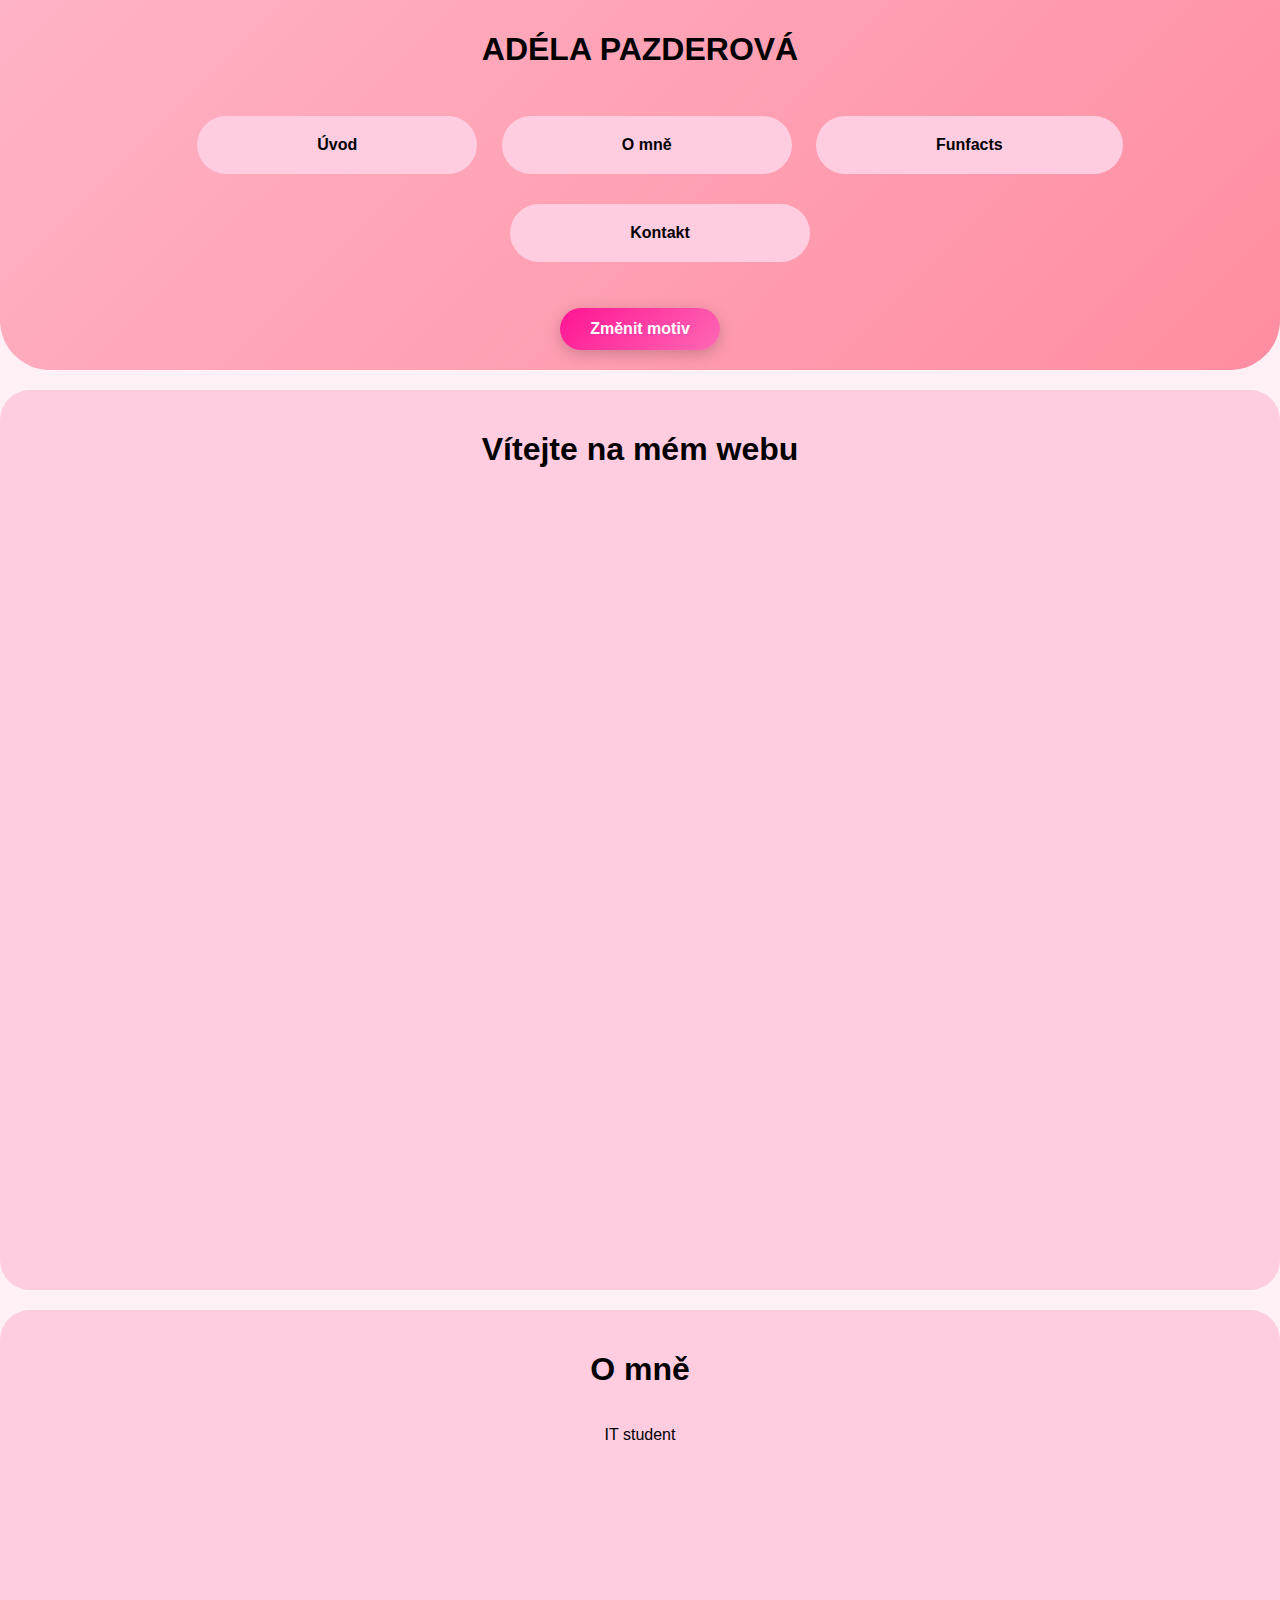
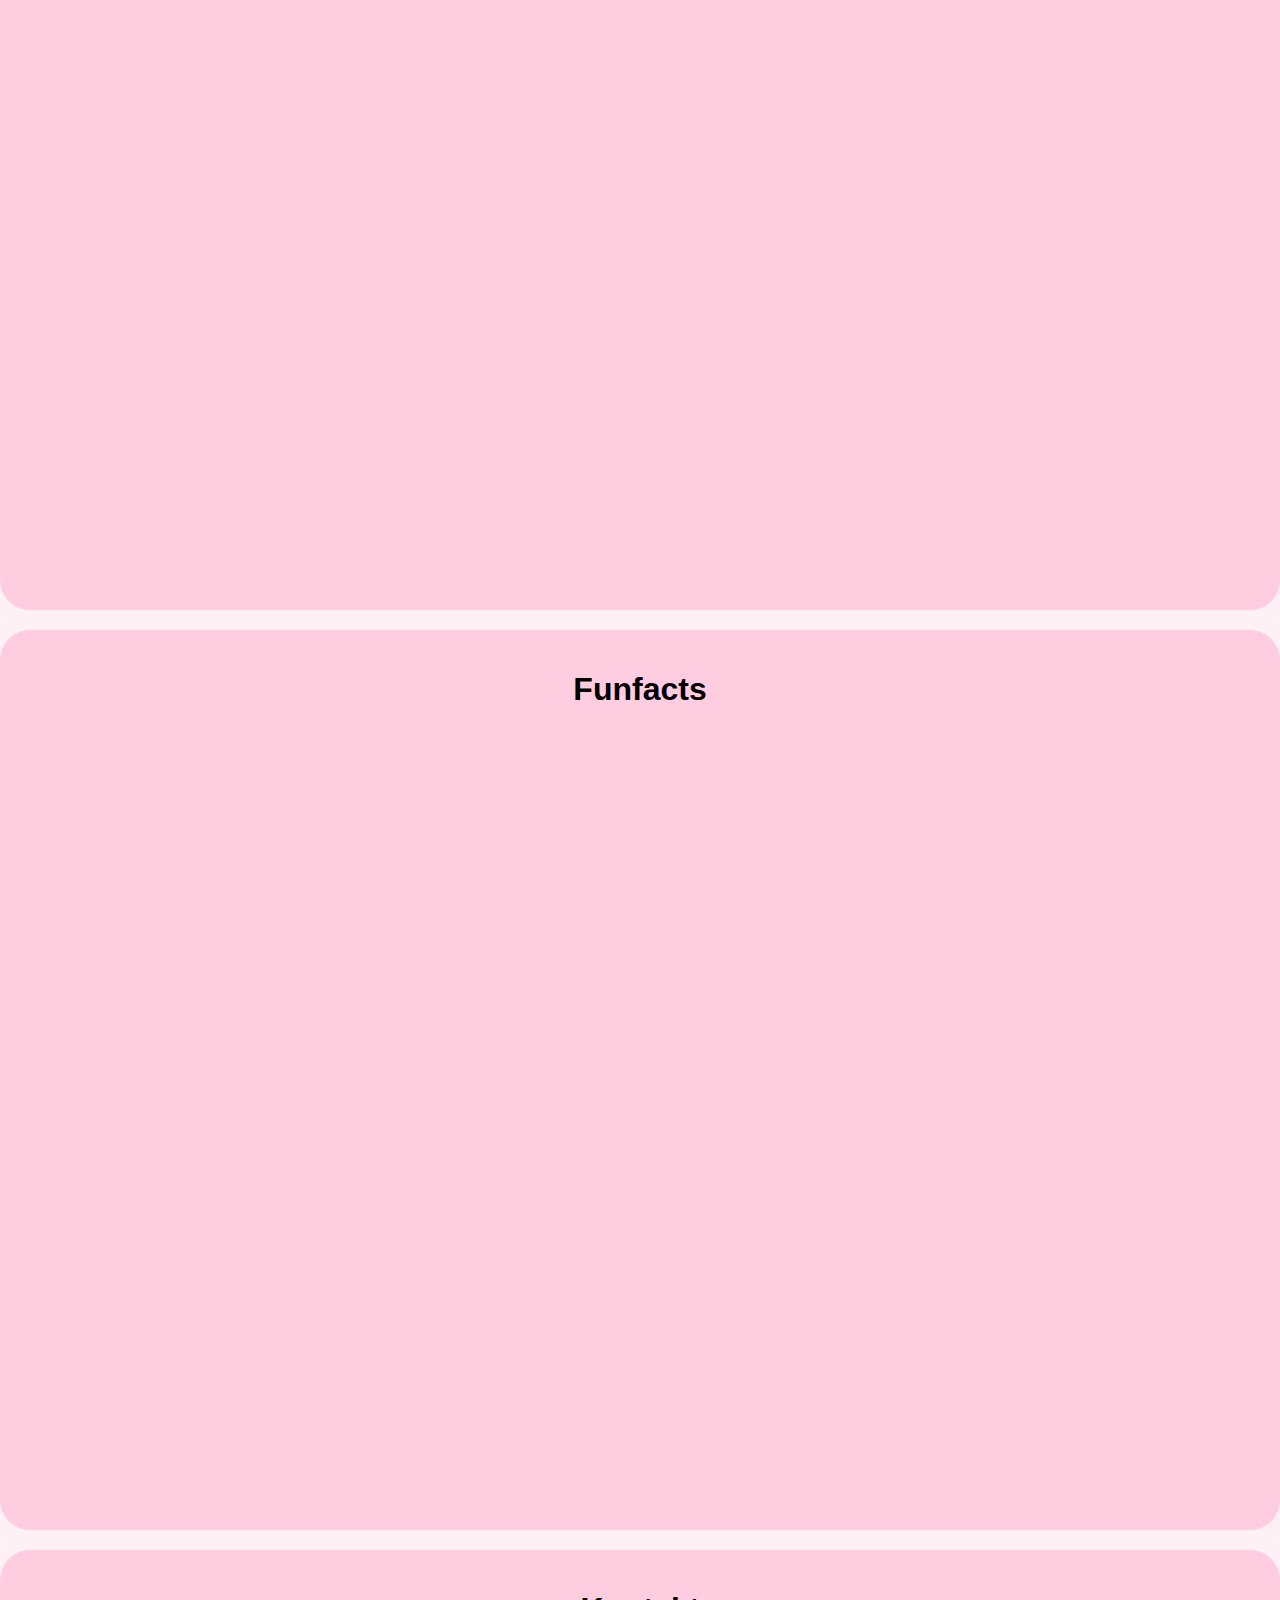
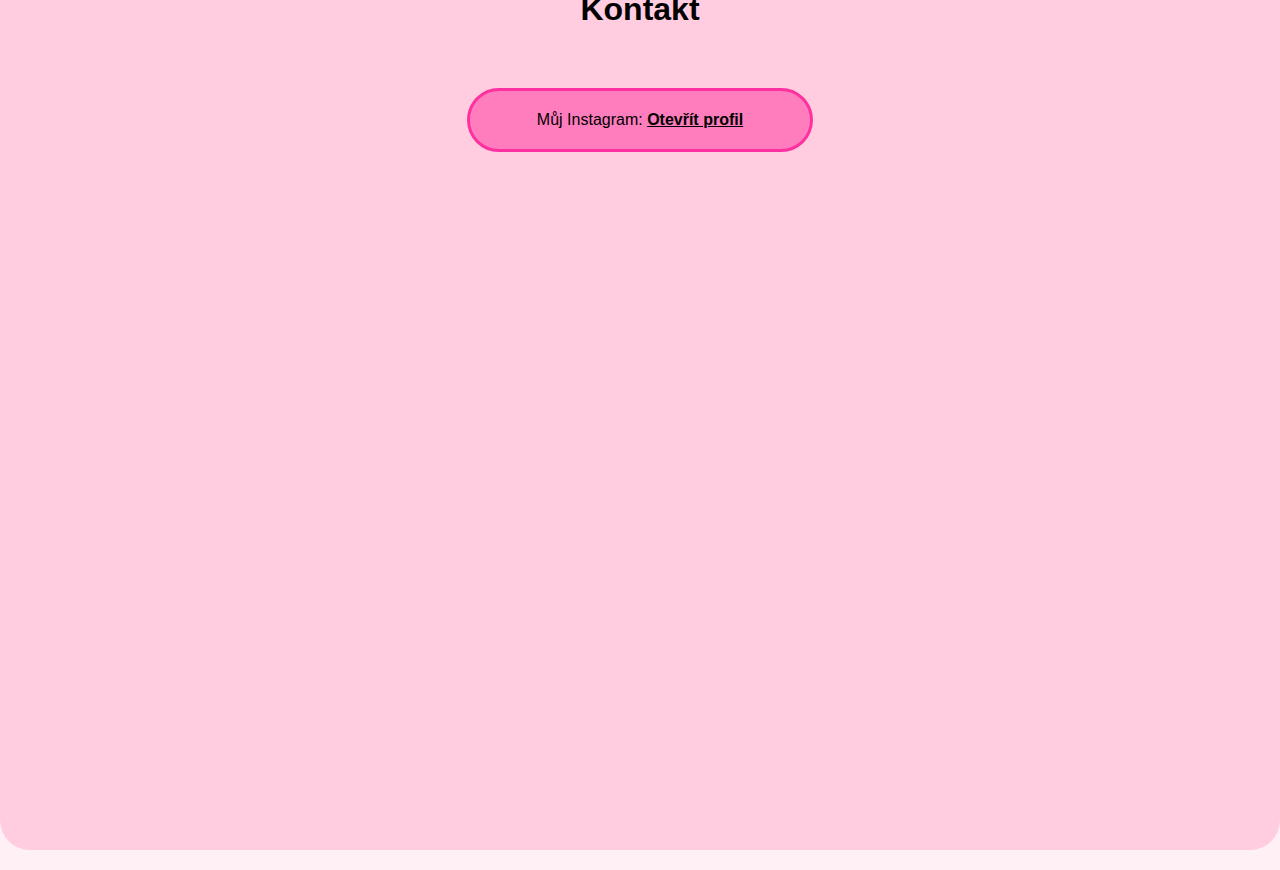
<file: ap.html>
<!DOCTYPE html>
<html lang="en">

<head>
    <meta charset="UTF-8">
    <meta name="viewport" content="width=device-width, initial-scale=1.0">
    <title>web</title>
    <link rel="stylesheet" href="ap.css">
</head>

<body>
    <nav>
        <h1 id="a_p">ADÉLA PAZDEROVÁ</h1>

        <ul id="menu">
            <li><a href="#uvod">Úvod</a></li>
            <li><a href="#omne">O mně</a></li>
            <li><a href="#funfacts">Funfacts</a></li>
            <li><a href="#kontakt">Kontakt</a></li>
        </ul>

        <button id="btn" data-block="button">Změnit motiv</button>

    </nav>

    <section id="uvod">
        <h1>Vítejte na mém webu</h1>
        <p></p>
    </section>


    <section id="omne">
        <h1>O mně</h1>
        <p>IT student</p>

    </section>

    <section id="funfacts">
        <h1>Funfacts</h1>
        <p></p>

    </section>

    <section id="kontakt">
        <h1>Kontakt</h1>
        <br>
        <p id="ig">Můj Instagram:
            <a href="https://www.instagram.com/adel._.kebab/" target="_blank">Otevřít profil</a>
        </p>
    </section>

    <script src="ap.js"></script>
</body>

</html>
</file>
<file: ap.css>
:root {
    --bg-color: #fff0f5;
    --text-color: #000000;
    --some-bg: #ff7cbd;
    --nav-bg-gradient: linear-gradient(135deg, #ffb3c6, #ff8da1);
    --element-bg: #ffcce0;
    --button-gradient: linear-gradient(-45deg, #ff69b4, #ff1493);
    --border-color: #ff309f;
    --link-color: #d10069;

}

body.dark-mode {
    --bg-color: #1a0024;
    --text-color: #ffffff;
    --some-bg: rgb(114, 0, 163);
    --nav-bg-gradient: linear-gradient(135deg, #9f00d4, #680082);
    --element-bg: rgb(73, 0, 105);
    --button-gradient: linear-gradient(-45deg, rgb(253, 125, 255), #8400ff 80%);
    --border-color: rgb(196, 118, 255);
    --link-color: #e0aaff;
}

body {
    background-color: var(--bg-color);
    color: var(--text-color);
    align-items: center;
    text-align: center;
    font-family: "Poppins", sans-serif;
    margin: 0;
    transition: background-color 0.3s, color 0.3s;
}

nav {
    display: flex;
    flex-direction: column;
    align-items: center;
    background: var(--nav-bg-gradient);
    padding: 10px 20px;
    border-radius: 0 0 50px 50px;
}

section {
    margin: 20px auto;
    padding: 20px;
    border-radius: 30px;
    background-color: var(--element-bg);
    min-height: 100vh;
    display: flex;
    flex-direction: column;
    justify-content: flex-start;
    align-items: center;
    box-sizing: border-box;
}

ul li {
    display: inline-block;
    margin: 10px;
    padding: 20px 120px;
    border-radius: 50px;
    background-color: var(--element-bg);
    margin-bottom: 20px;
    transition: background-color 0.3s;
}

ul li a {
    text-decoration: none;
    color: var(--text-color);
    font-weight: bold;
}

#a_p {
    text-align: center;
    color: var(--text-color);
}

#btn {
    border-radius: 50px;
    margin: 10px;
    background: var(--button-gradient);
    padding: 12px 30px;
    cursor: pointer;
    border: none;
    color: white;
    font-size: 16px;
    font-weight: 600;
    box-shadow: 0 4px 15px rgba(0, 0, 0, 0.2);
    transition: transform 0.2s ease, box-shadow 0.2s ease, filter 0.2s;
}

#btn:hover {
    transform: translateY(-2px);
    box-shadow: 0 6px 20px rgba(0, 0, 0, 0.3);
    filter: brightness(1.1);
}

#btn:active {
    transform: translateY(1px);
    box-shadow: 0 2px 10px rgba(0, 0, 0, 0.2);
}

#ig {
    border: 3px solid var(--border-color);
    border-radius: 50px;
    width: 300px;
    margin: 20px auto;
    padding: 20px;
    background-color: var(--some-bg);
    color: var(--text-color);
}

#ig a {
    color: var(--text-color);
    text-decoration: underline;
    font-weight: bold;
}

h1,
h2,
h3 {
    color: var(--text-color);
}
</file>
